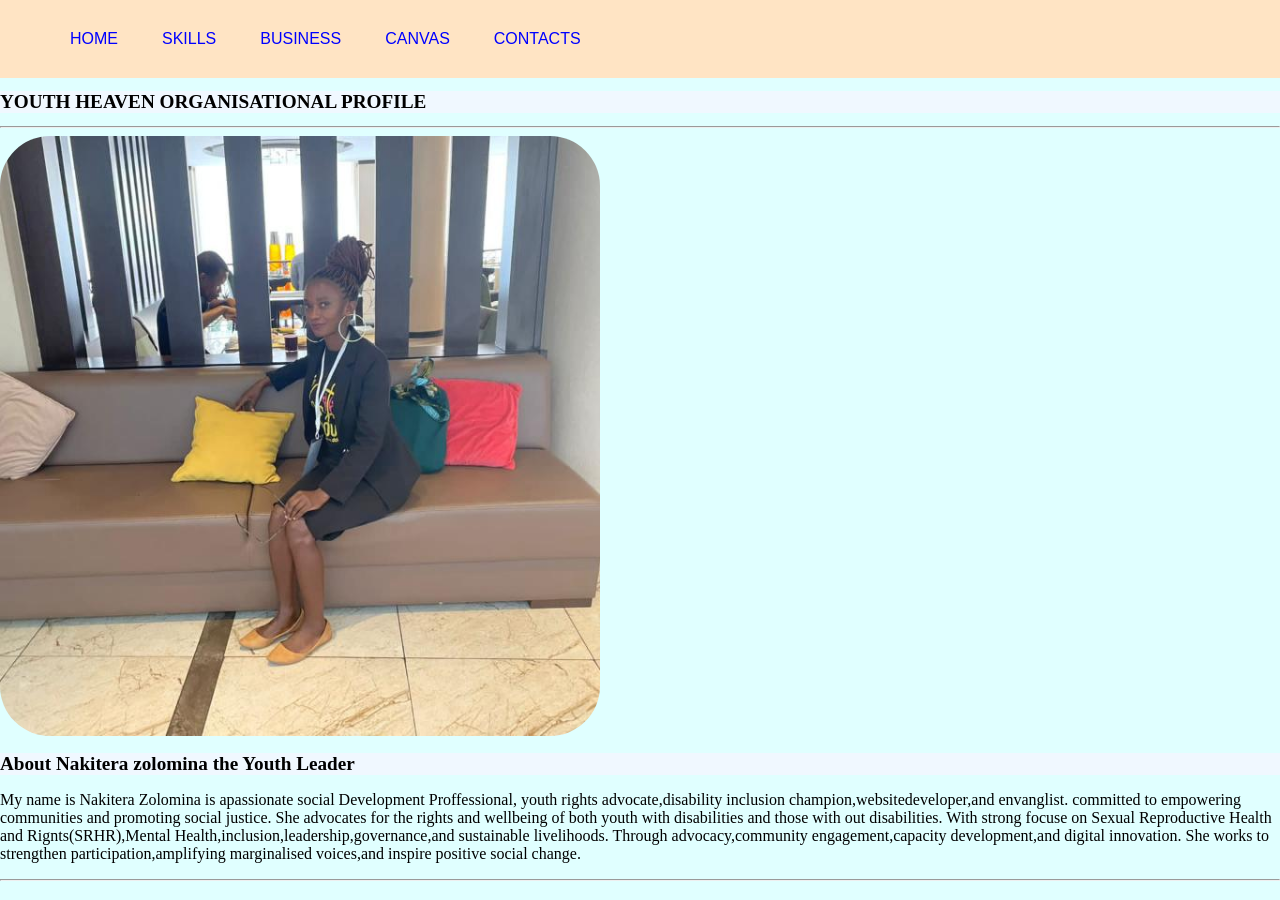
<file: final/index.html>
<!DOCTYPE html>
<head>
    <title>Youth Heaven</title>
    </head>
     <link rel="stylesheet" href="style.css">
<body>
    <nav>
        <a href="index.html"> HOME</a>
        <a href="skills.html">SKILLS</a>
        <a href="business.html">BUSINESS</a>
        <a href="canvas.html">CANVAS</a>
        <a href="contacts.html">CONTACTS</a>
        
    </nav>
    <h1>YOUTH HEAVEN ORGANISATIONAL PROFILE</h1>
    <hr>
    <img src="lomy.jpg" widith="200px">
        <h1>About Nakitera zolomina the Youth Leader</h1>
    <p>My name is Nakitera Zolomina is apassionate social Development Proffessional,
        youth rights advocate,disability inclusion champion,websitedeveloper,and envanglist.
        committed to empowering communities and promoting social justice.
        She advocates for the rights and wellbeing of both youth with disabilities and those with out disabilities.
        With strong focuse on Sexual Reproductive Health and Rignts(SRHR),Mental Health,inclusion,leadership,governance,and sustainable livelihoods.
        Through advocacy,community engagement,capacity development,and digital innovation.
        She works to strengthen participation,amplifying marginalised voices,and inspire positive social change.</p>
        <hr>
</body>
</html>
</file>
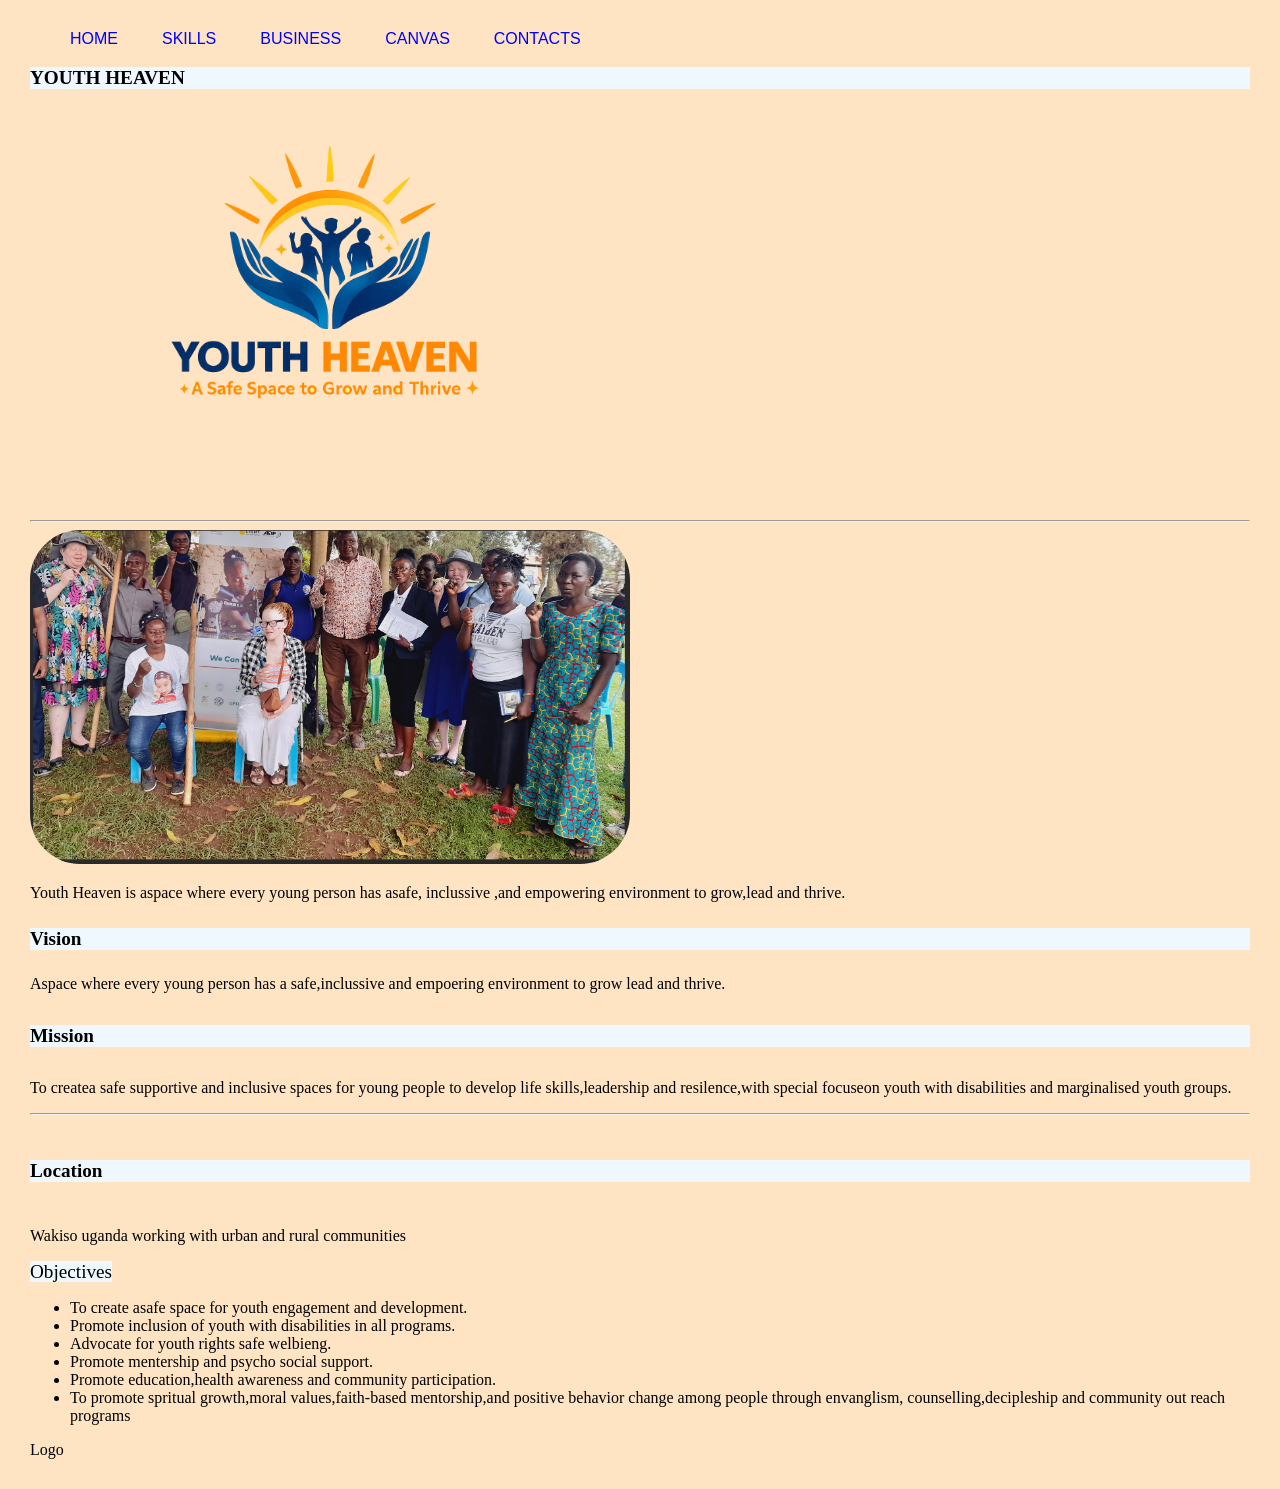
<file: final/business.html>
<!DOCTYPE html>
<head>
    <title>Youth Heaven</title>
    </head>
     <link rel="stylesheet" href="style.css">
<body>
    <nav>
        <a href="index.html"> HOME</a>
        <a href="skills.html">SKILLS</a>
        <a href="business.html">BUSINESS</a>
        <a href="canvas.html">CANVAS</a>
        <a href="contacts.html">CONTACTS</a>

        <h3>YOUTH HEAVEN</h3>
        <img src="log.png"widith="100px">
        <hr>
    <img src="hg.png"width="200px">
    <p> Youth Heaven is aspace where every young person has asafe,
        inclussive ,and empowering environment to grow,lead and thrive.</p>
      <h4> Vision</h4>  
     <p>Aspace where every young person has a safe,inclussive and empoering environment to grow lead and thrive.</p>
     <h5>Mission</h5>
     <p>To createa safe supportive and inclusive spaces for young people to develop life skills,leadership
        and resilence,with special focuseon youth with disabilities and marginalised youth groups.</p>
        <hr>
        <h6>Location</h6>
        <p>Wakiso uganda working with urban and rural communities</p>
        <h7>Objectives</h7>
        <ul>
        <li>To create asafe space for youth engagement and development.</li>
        <li>Promote inclusion of youth with disabilities in all programs.</li>
       <li> Advocate for youth rights safe welbieng.</li>
        <li>Promote mentership and psycho social support.</li>
        <li>Promote education,health awareness and community participation.</li>
        <li>To promote spritual growth,moral values,faith-based mentorship,and positive behavior change among people through envanglism,
            counselling,decipleship and community out reach programs</li>
        </ul>
        <h>Logo</h>
 
</body>
</html>
</file>
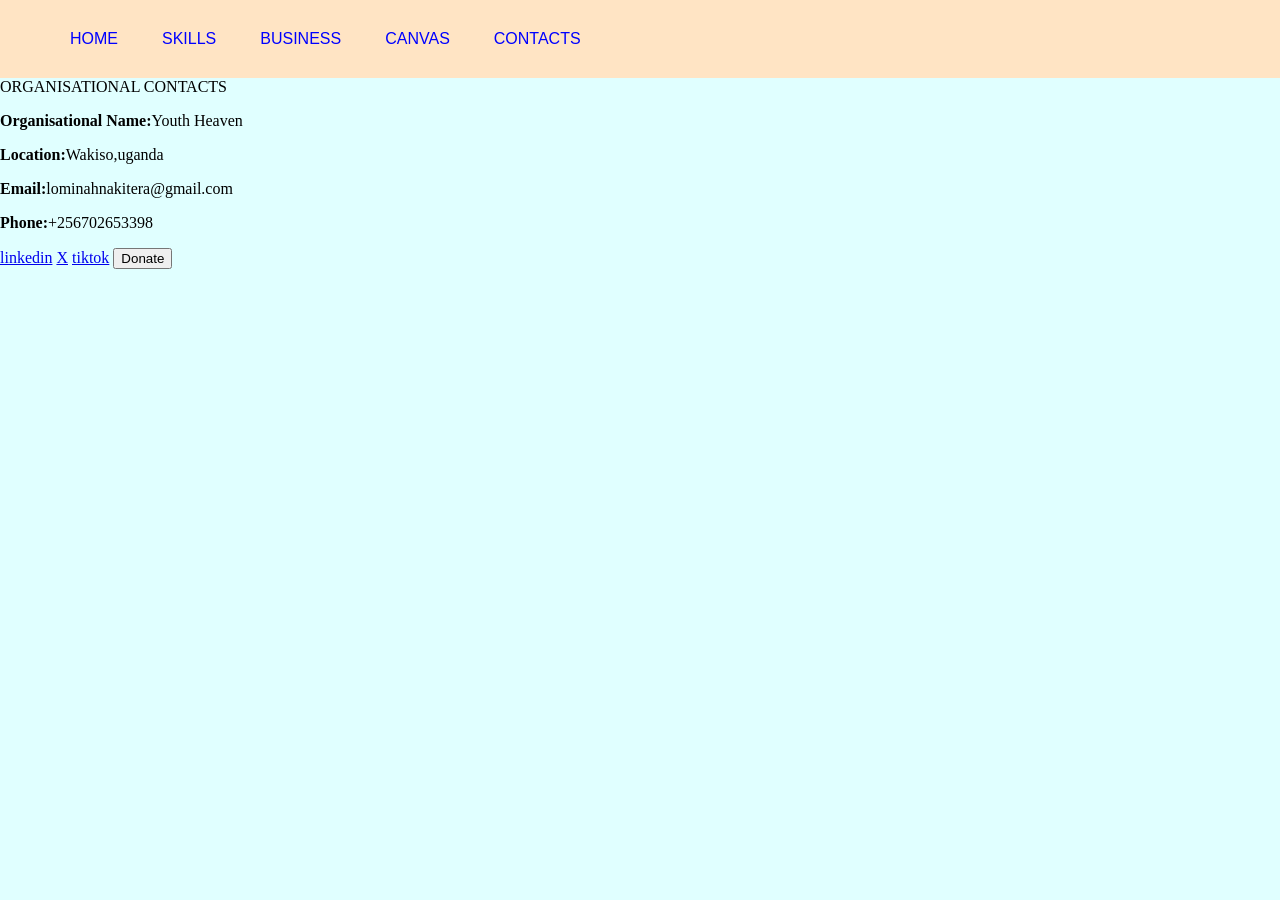
<file: final/contacts.html>
<!DOCTYPE html>
<head>
    <title>Youth Heaven</title>
    <link rel="stylesheet" href="style.css">
    </head>
<body>
    <nav>
        <a href="index.html">HOME</a>
        <a href="skills.html">SKILLS</a>
        <a href="business.html">BUSINESS</a>
          <a href="canvas.html">CANVAS</a>
          <a href="contacts.html">CONTACTS</a>
        </nav>
        <form>
        <h8>ORGANISATIONAL CONTACTS</h8>
        <p><strong>Organisational Name:</strong>Youth Heaven</p>
        <p><strong>Location:</strong>Wakiso,uganda</p>
        <p><strong>Email:</strong>lominahnakitera@gmail.com</p>
        <P><strong>Phone:</strong>+256702653398</P>
        <a href="https://www.linkedin.com/in/nakitera-zolomina-46a693123? utm-source=share_via&utm-content=profile&utm-medium=member-android">linkedin</a>
        <a href="content=profile&utm-medium=member-android">X</a>
        <a href="www.tiktok.com/@nakiteralominah">tiktok</a>
        <input type="submit"value="Donate">
</body>
</html>
</file>
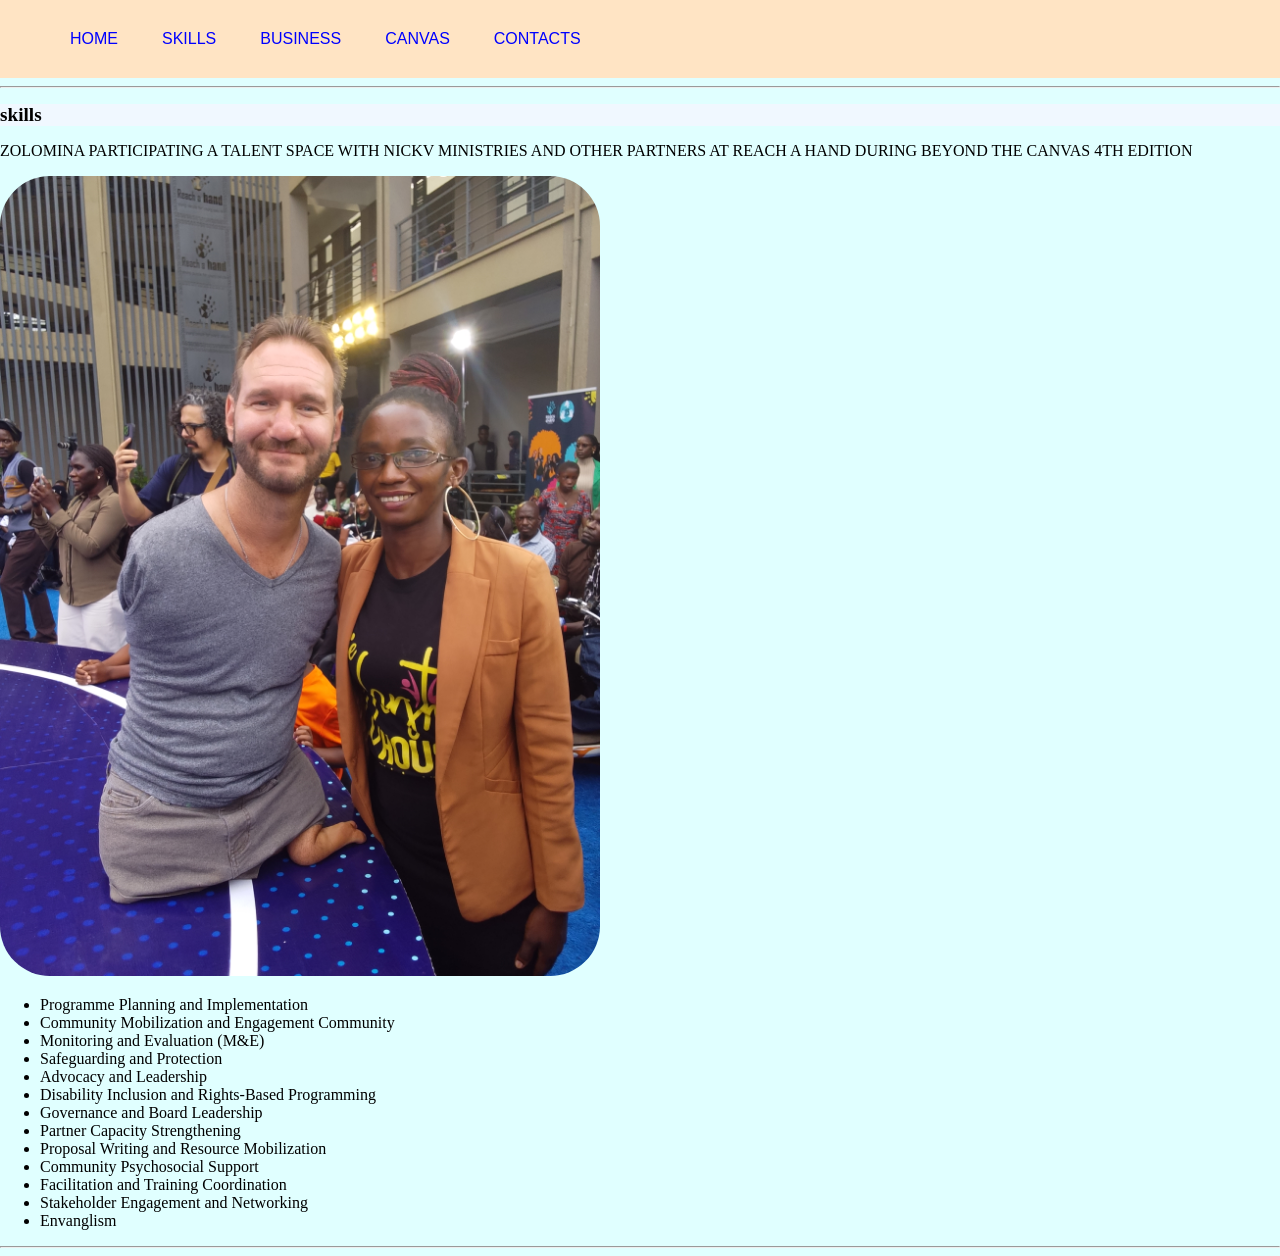
<file: final/skills.html>
<!DOCTYPE html>
<head>
    <title>Youth Heaven</title>
    <link rel="stylesheet" href="style.css">
    </head>
<body>
    <nav>
        <a href="index.html"> HOME</a>
        <a href="skills.html">SKILLS</a>
        <a href="business.html">BUSINESS</a>
        <a href="canvas.html">CANVAS</a>
        <a href="contacts.html">CONTACTS</a>
        
    </nav>
    <hr>
   
        <h2>skills</h2>
        <p>ZOLOMINA PARTICIPATING A TALENT SPACE WITH NICKV MINISTRIES AND OTHER PARTNERS AT REACH A HAND
            DURING BEYOND THE CANVAS 4TH EDITION
        </p>
        <img src="naki.jpg">
        <ul>
        <li>Programme Planning and Implementation</li>
            <li>Community Mobilization and Engagement Community</li>
            <li>Monitoring and Evaluation (M&E)</li>
            <li>Safeguarding and Protection</li>
            <li>Advocacy and Leadership</li>
            <li>Disability Inclusion and Rights-Based Programming</li>
            <li>Governance and Board Leadership</li>
             <li>Partner Capacity Strengthening</li>
            <li>Proposal Writing and Resource Mobilization</li>
            <li>Community Psychosocial Support</li>
            <li>Facilitation and Training Coordination</li>
           <li>Stakeholder Engagement and Networking</li>
           <li>Envanglism</li>
            </li>
        </ul>
        <hr>
</body>
</html>
</file>
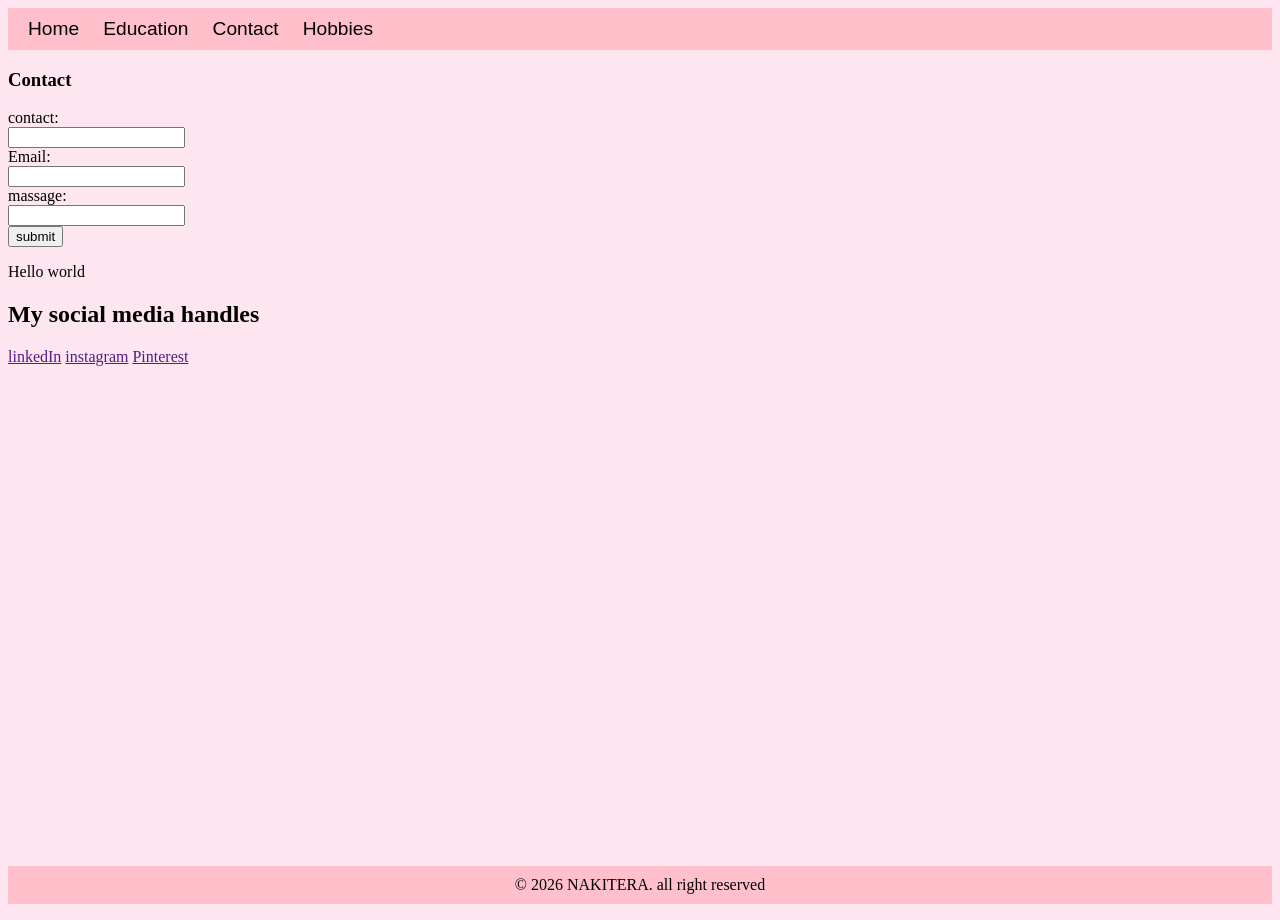
<file: SEMI FINALS/cont.html>
<html>
   <head>
    <title>zolomina Developer</title>
    <link rel="stylesheet" href="style.css">
   </head>

   <body>
    
    <nav>
        <a href="index.html">Home</a>
        <a href="education.html">Education</a>
        <a href="cont.html">Contact</a>
        <a href="hobbies.html">Hobbies</a>
    </nav>
        <h3> Contact</h3>
    <form>
        <label for="fname">contact:</label><br>
        <input type="text"id="contact name="fname"><br>
        <label for="1 name">Email:</label><br>
        <input type="text"id="1name"Email="iname"><br>
        <label for="2name">massage:</label><br>
        <input type="text"id="2name"massage="2name"><br>
        <input type="submit"value="submit">

    
        <p>     Hello world</p>
        <h2>My social media handles</h2>
<a href="">linkedIn</a>
<a href="">instagram</a>
<a href="">Pinterest</a>
<footer>
    &COPY; 2026 NAKITERA. all right reserved
</footer>

   </body>
</html>
</file>
<file: final/style.css>
nav{
    background-color:bisque;
    padding:30px;
    margin:200;
}
nav a{
text-decoration: none;
font-family:'Franklin Gothic Medium', 'Arial Narrow', Arial, sans-serif;
padding-left: 40px;

color:blue;
font-size:40;
}


nav a:hover{
    color:darkcyan
}
body{background-color:lightcyan;
    margin:0;

}
img{
    width: 600px;
    border-radius: 50px;
}
footer{
    background-color:red;
    text-align:center;
}
h1,h2,h3,h4,h5,h6,h7,h9{
    background-color:aliceblue;
    font-size:larger;
}
Logo{
    text-align:left;

}
 first-paragraph{
    text-align:right;
}
</file>
<file: SEMI FINALS/style.css>
body{
    background-color: rgb(253, 230, 239);
}

nav{
    background-color: pink;
     padding:10px 20px ;
}
nav a{
    text-decoration: none;
    font-size: larger;
    font-family: 'Lucida Sans', 'Lucida Sans Regular', 'Lucida Grande', 'Lucida Sans Unicode', Geneva, Verdana, sans-serif;
    color: black;
    padding-right: 20px;
}
table{
    background-color: aliceblue;
    width: 800px;
    border-collapse: collapse;
margin-top: 40px;
}
footer
{
     background-color: pink;
     padding:10px 20px ;
     margin-top: 500px;
     text-align: center;
}
img{
    border-radius: 50%;
}
</file>
